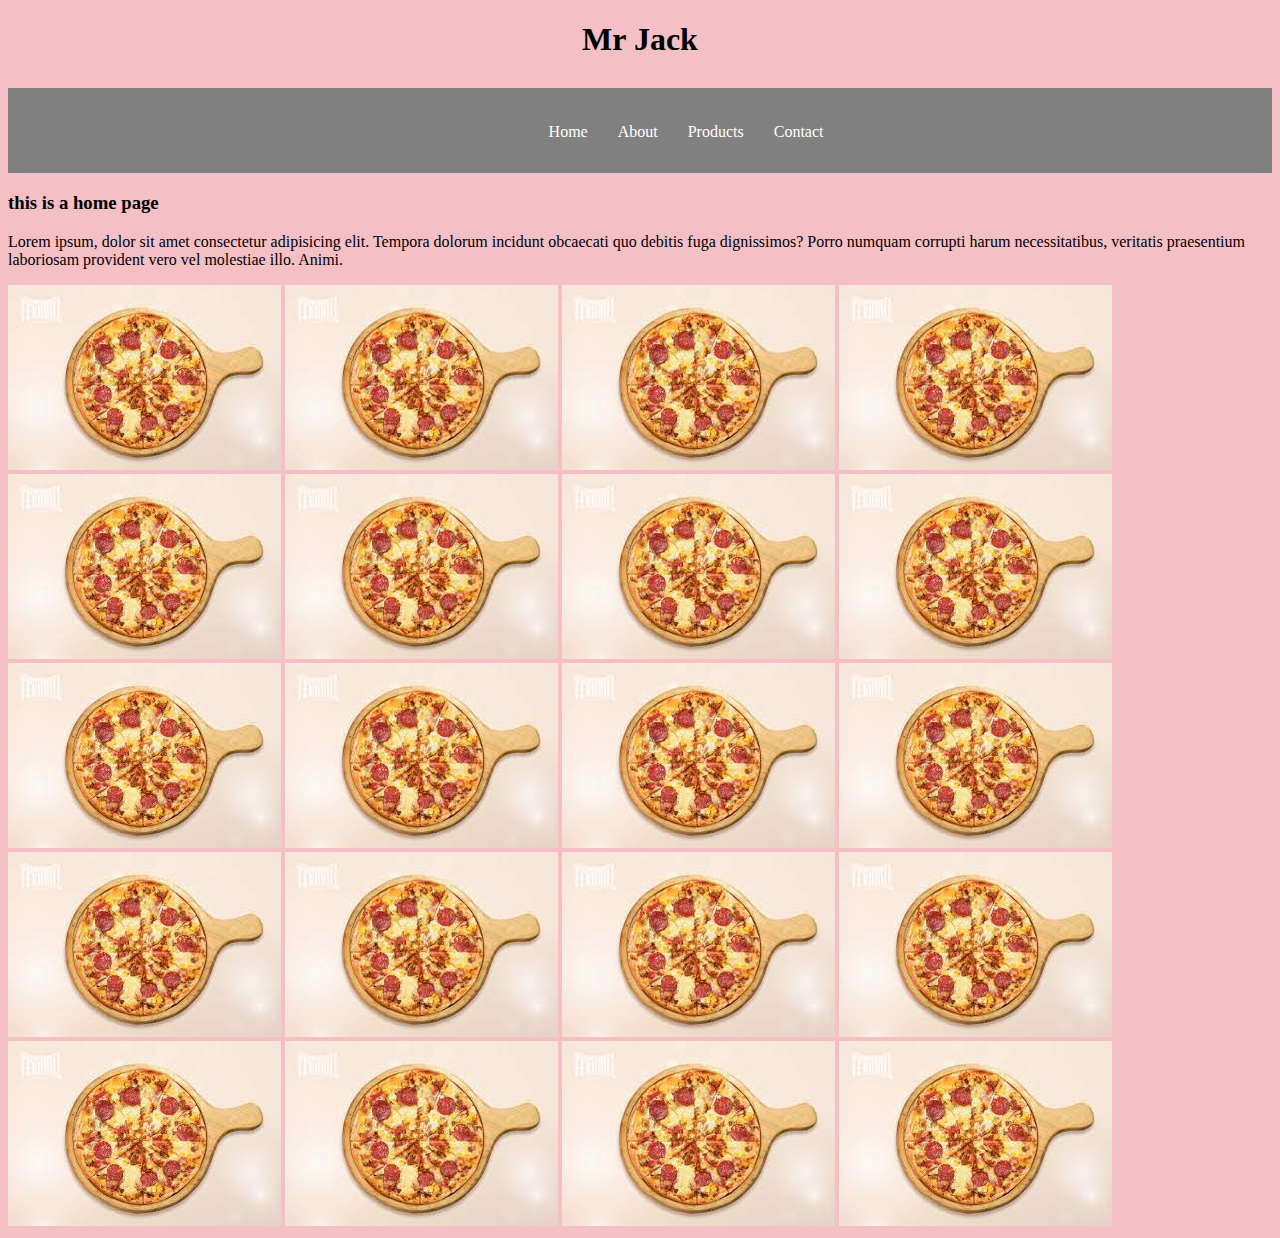
<file: index.html>
<!DOCTYPE html>
<html lang="en">

<head>
    <meta charset="UTF-8">
    <meta name="viewport" content="width=device-width, initial-scale=1.0">
    <link rel="stylesheet" href="style.css">
    <title>Jack's Web Design Portfolio</title>
   
</head>

<body>
    <h1>Mr Jack</h1>
    <nav class="navbar">
        <ul>
            <div>
            <li><a href="index.html">Home</a></li>
            <li><a href="about.html">About</a></li>
            <li><a href="product.html">Products</a></li>
            <li><a href="contact.html">Contact</a></li>
           </div>

        </ul>

    </nav>

    <main>
        <h3> this is a home page</h3>
        <p>Lorem ipsum, dolor sit amet consectetur adipisicing elit. Tempora dolorum incidunt obcaecati quo debitis fuga dignissimos? Porro numquam corrupti harum necessitatibus, veritatis praesentium laboriosam provident vero vel molestiae illo. Animi.</p>
        <img src="image/pizza.png"> 
        <img src="image/pizza.png"> 
        <img src="image/pizza.png"> 
        <img src="image/pizza.png"> 
        <img src="image/pizza.png"> 
        <img src="image/pizza.png"> 
        <img src="image/pizza.png"> 
        <img src="image/pizza.png"> 
        <img src="image/pizza.png"> 
        <img src="image/pizza.png"> 
        <img src="image/pizza.png"> 
        <img src="image/pizza.png"> 
        <img src="image/pizza.png"> 
        <img src="image/pizza.png"> 
        <img src="image/pizza.png"> 
        <img src="image/pizza.png"> 
        <img src="image/pizza.png"> 
        <img src="image/pizza.png"> 
        <img src="image/pizza.png"> 
        <img src="image/pizza.png"> 




    </main> 

</body>

</html>
</file>
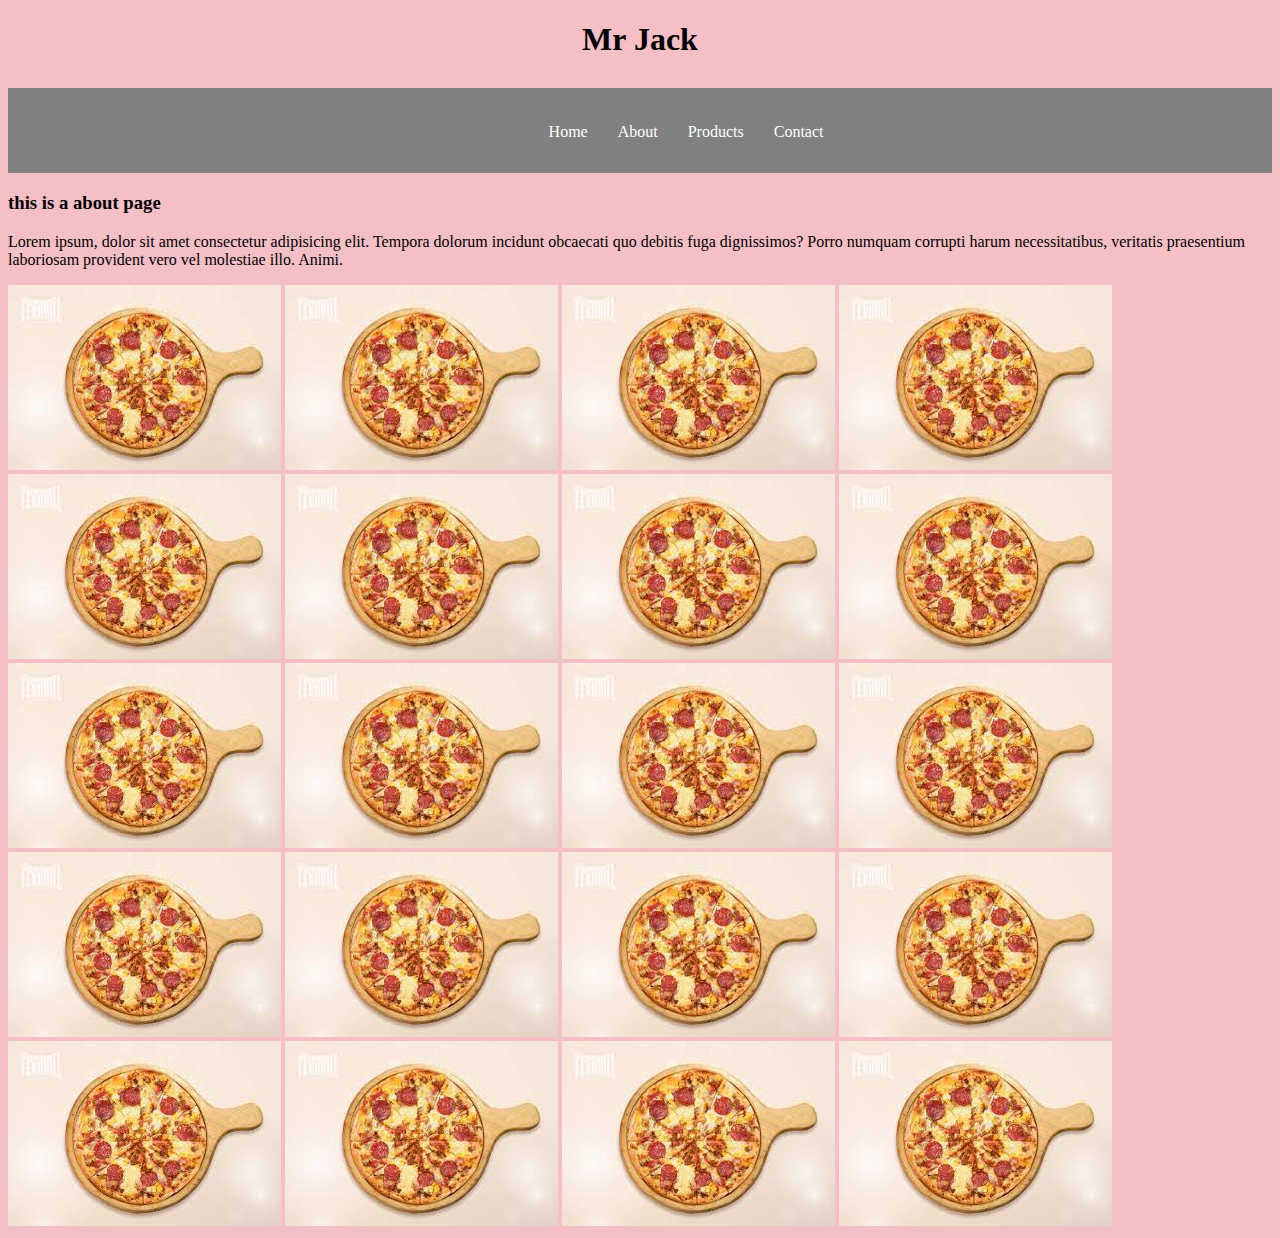
<file: about.html>
<!DOCTYPE html>
<html lang="en">

<head>
    <meta charset="UTF-8">
    <meta name="viewport" content="width=device-width, initial-scale=1.0">
    <link rel="stylesheet" href="style.css">
    <title>Jack's Web Design Portfolio</title>
   
</head>

<body>
    <h1>Mr Jack</h1>
    <nav class="navbar">
        <ul>
            <div>
            <li><a href="index.html">Home</a></li>
            <li><a href="about.html">About</a></li>
            <li><a href="product.html">Products</a></li>
            <li><a href="contact.html">Contact</a></li>
           </div>
        </ul>

    </nav>

    <main>
        <h3> this is a about page</h3>
        <p>Lorem ipsum, dolor sit amet consectetur adipisicing elit. Tempora dolorum incidunt obcaecati quo debitis fuga dignissimos? Porro numquam corrupti harum necessitatibus, veritatis praesentium laboriosam provident vero vel molestiae illo. Animi.</p>

        <img src="image/pizza.png"> 
        <img src="image/pizza.png"> 
        <img src="image/pizza.png"> 
        <img src="image/pizza.png"> 
        <img src="image/pizza.png"> 
        <img src="image/pizza.png"> 
        <img src="image/pizza.png"> 
        <img src="image/pizza.png"> 
        <img src="image/pizza.png"> 
        <img src="image/pizza.png"> 
        <img src="image/pizza.png"> 
        <img src="image/pizza.png"> 
        <img src="image/pizza.png"> 
        <img src="image/pizza.png"> 
        <img src="image/pizza.png"> 
        <img src="image/pizza.png"> 
        <img src="image/pizza.png"> 
        <img src="image/pizza.png"> 
        <img src="image/pizza.png"> 
        <img src="image/pizza.png"> 

    </main>

</body>

</html>
</file>
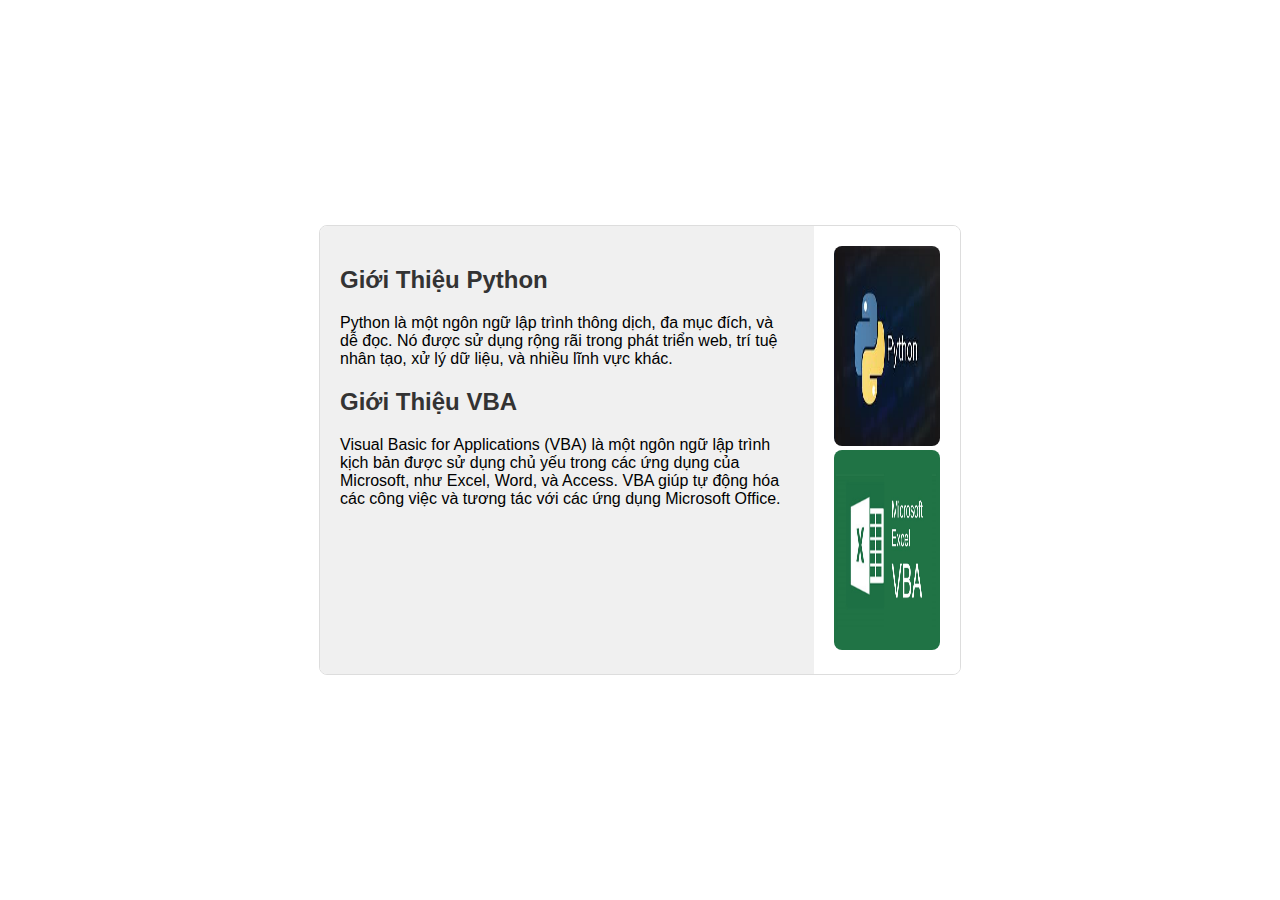
<file: hehe.html>
<!DOCTYPE html>
<html lang="en">
<head>
  <meta charset="UTF-8">
  <meta name="viewport" content="width=device-width, initial-scale=1.0">
  <title>Giới Thiệu VBA và Python</title>
  <style>
    body {
      font-family: Arial, sans-serif;
      display: flex;
      align-items: center;
      justify-content: center;
      height: 100vh;
      margin: 0;
    }

    .container {
        display: flex;
 
      max-width: 50%;
      width: 100%;
      margin: 20px;
      border: 1px solid #ddd;
      border-radius: 8px;
      overflow: hidden;
    }

    .introduction {
 
      padding: 20px;
      background-color: #f0f0f0;
    }

    .introduction h2 {
      color: #333;
    }

    .image {
 
      text-align: center;
      padding: 20px;
      background-color: #fff;
    }

    .image img {
      max-width: 100%;
      height: 200px;
      border-radius: 8px;
    }
  </style>
</head>
<body>

<div class="container">
  <div class="introduction">
    <h2>Giới Thiệu Python</h2>
    <p>
      Python là một ngôn ngữ lập trình thông dịch, đa mục đích, và dễ đọc. Nó được sử dụng rộng rãi trong phát triển web,
      trí tuệ nhân tạo, xử lý dữ liệu, và nhiều lĩnh vực khác.
    </p>

    <h2>Giới Thiệu VBA</h2>
    <p>
      Visual Basic for Applications (VBA) là một ngôn ngữ lập trình kịch bản được sử dụng chủ yếu trong các ứng dụng của Microsoft,
      như Excel, Word, và Access. VBA giúp tự động hóa các công việc và tương tác với các ứng dụng Microsoft Office.
    </p>
  </div>
  <div class="image">
    <img src="image/python.png" alt="Python Image">
    <br>
    <img src="image/vba.png" alt="VBA Image">
  </div>
</div>

</body>
</html>
</file>
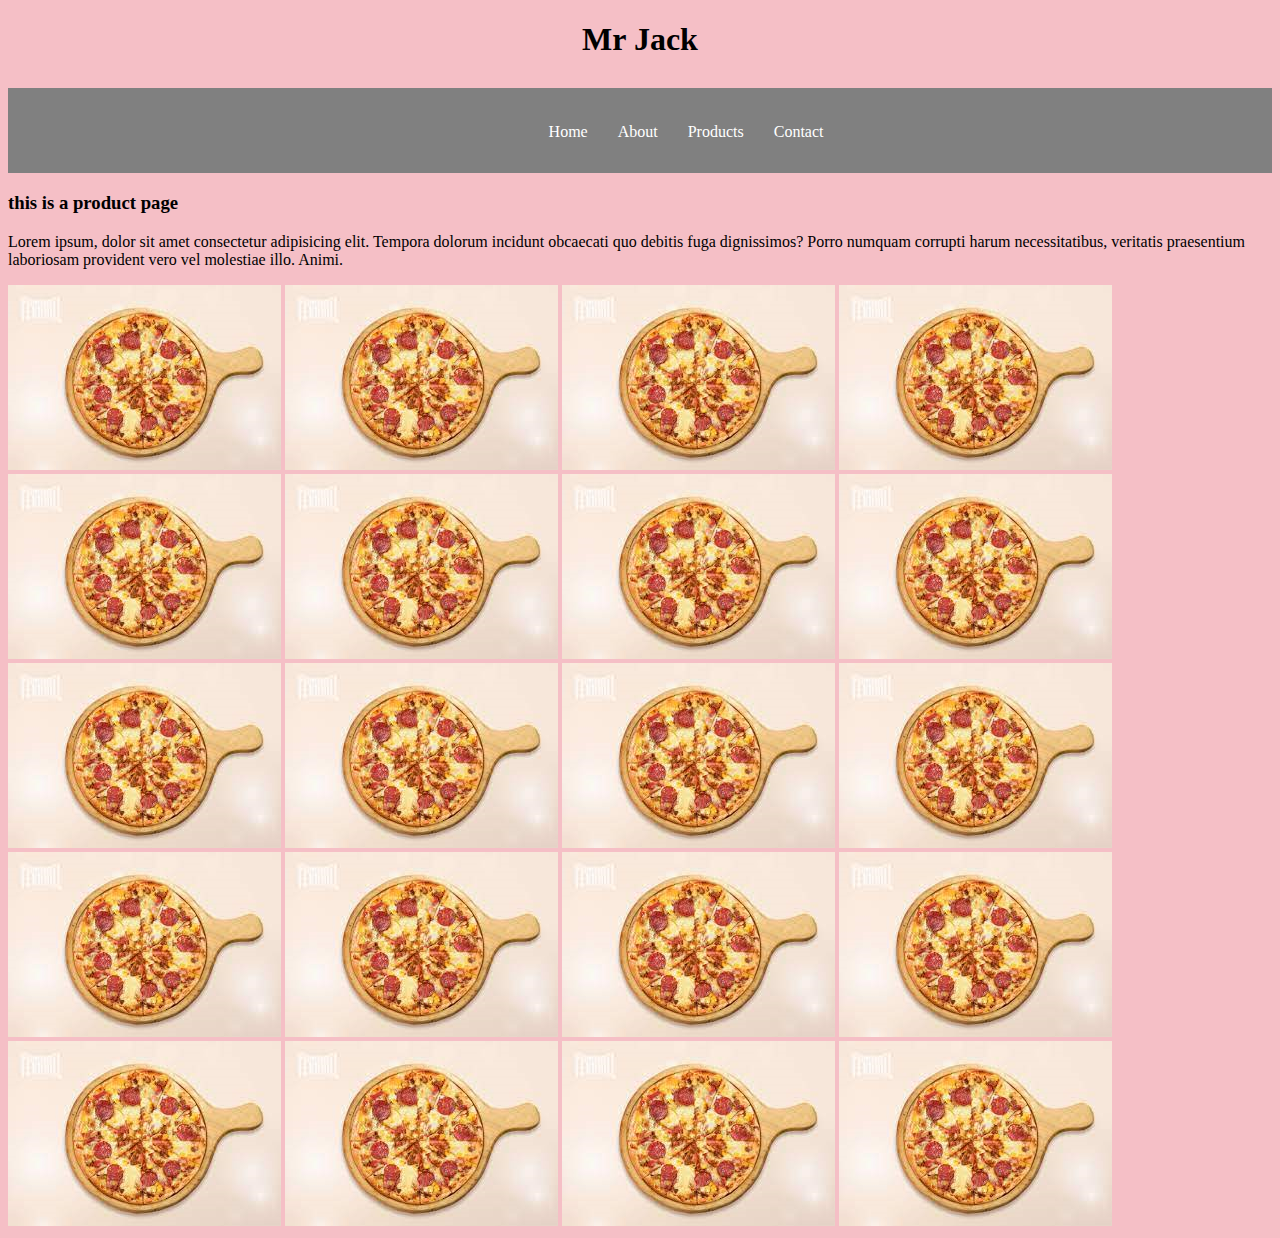
<file: product.html>
<!DOCTYPE html>
<html lang="en">

<head>
    <meta charset="UTF-8">
    <meta name="viewport" content="width=device-width, initial-scale=1.0">
    <link rel="stylesheet" href="style.css">
    <title>Jack's Web Design Portfolio</title>
   
</head>

<body>
    <h1>Mr Jack</h1>
    <nav class="navbar">
        <ul>
            <div>
            <li><a href="index.html">Home</a></li>
            <li><a href="about.html">About</a></li>
            <li><a href="product.html">Products</a></li>
            <li><a href="contact.html">Contact</a></li>
           </div>
        </ul>

    </nav>

    <main>
        <h3> this is a product page</h3>
        <p>Lorem ipsum, dolor sit amet consectetur adipisicing elit. Tempora dolorum incidunt obcaecati quo debitis fuga dignissimos? Porro numquam corrupti harum necessitatibus, veritatis praesentium laboriosam provident vero vel molestiae illo. Animi.</p>
        <img src="image/pizza.png"> 
        <img src="image/pizza.png"> 
        <img src="image/pizza.png"> 
        <img src="image/pizza.png"> 
        <img src="image/pizza.png"> 
        <img src="image/pizza.png"> 
        <img src="image/pizza.png"> 
        <img src="image/pizza.png"> 
        <img src="image/pizza.png"> 
        <img src="image/pizza.png"> 
        <img src="image/pizza.png"> 
        <img src="image/pizza.png"> 
        <img src="image/pizza.png"> 
        <img src="image/pizza.png"> 
        <img src="image/pizza.png"> 
        <img src="image/pizza.png"> 
        <img src="image/pizza.png"> 
        <img src="image/pizza.png"> 
        <img src="image/pizza.png"> 
        <img src="image/pizza.png"> 
    </main>

</body>

</html>
</file>
<file: style.css>
body {
    background-color: #f5bfc6;
    font-family: inherit; /* Set font to default */
}

h1 {
    text-align: center;
}

.navbar ul {
    list-style-type: none;
    background-color: gray;
    padding: 0;
    margin-top: 30px;
    overflow: hidden;
}

.navbar a {
    color: white;
    text-decoration: none;
    padding: 15px;
    text-align: center;
    display: flex;
    flex-direction: column;
    justify-content: space-between; /* Căn chỉnh theo chiều dọc */
    height: 35px; /* Điều chỉnh chiều cao để tạo khoảng cách */
}

.navbar a:hover {
    background-color: #e8c156;
}

.navbar li {
    float: left;
}
/* -------------------------------------------------- */
div {
    margin-left: 40%;
    padding: 20px;
}

#avt {
    margin-left: 20px;
    border-radius: 200%;
    float: left;
}



/* this css only for css */
/* ----------------------------------------------------------------------- */

.home{
    margin-top: 5%;
    margin-left: 35%;
}
.contact{
    margin-left: 35%;
}

.sharing{
    margin-left: 35%;
}


#project {
    box-sizing: border-box;
}


aside{
    margin-left: 70px;
    width: 40%;
    float: left;
}


section{
    margin-left: 60px;
    margin-top: 50px;
    width: 50%;
    float: left;
}

section img{
    margin-left: 80px;
    width: 55%;
    height: 250px;
    margin-bottom: 60px;
}

section video{
    margin-left: 80px;
    width: 55%;

}

#python{
    margin-bottom: 0px;
}

#tourguide{
    margin-top: 40px;
}
</file>
